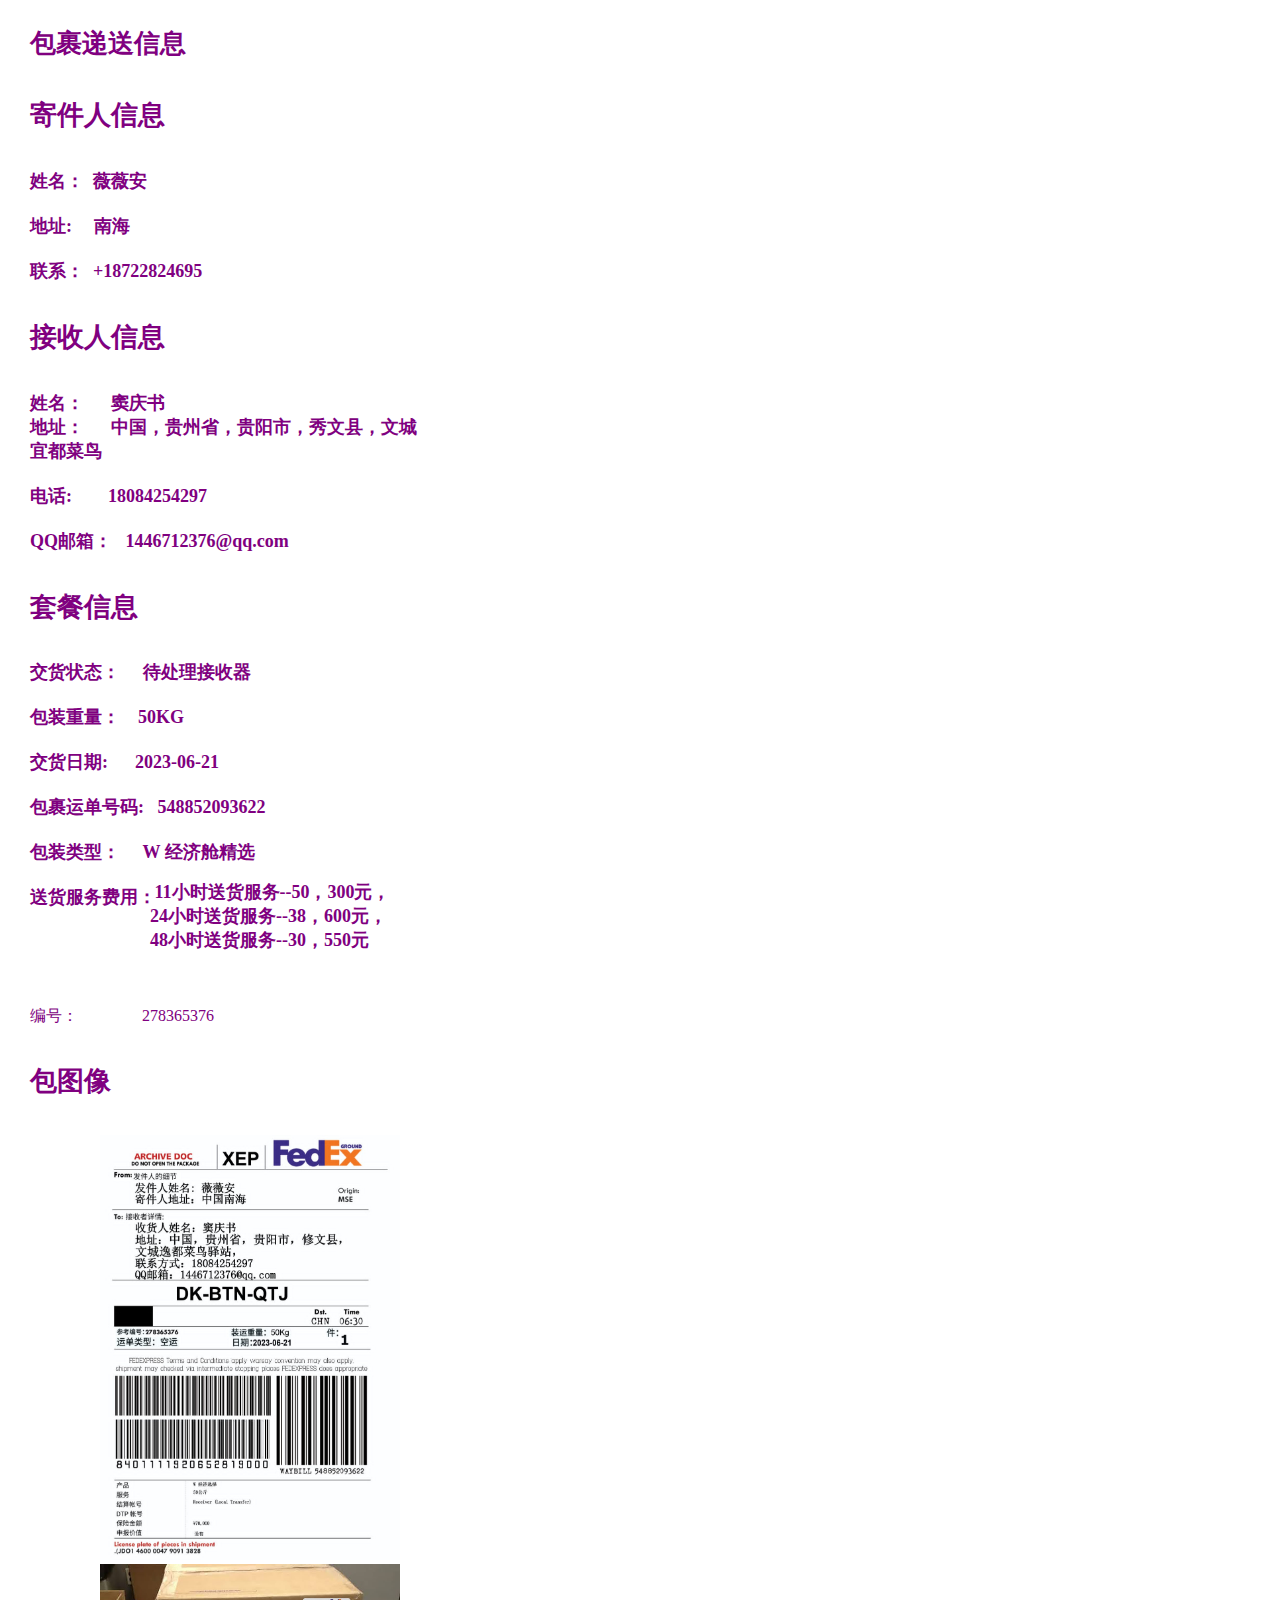
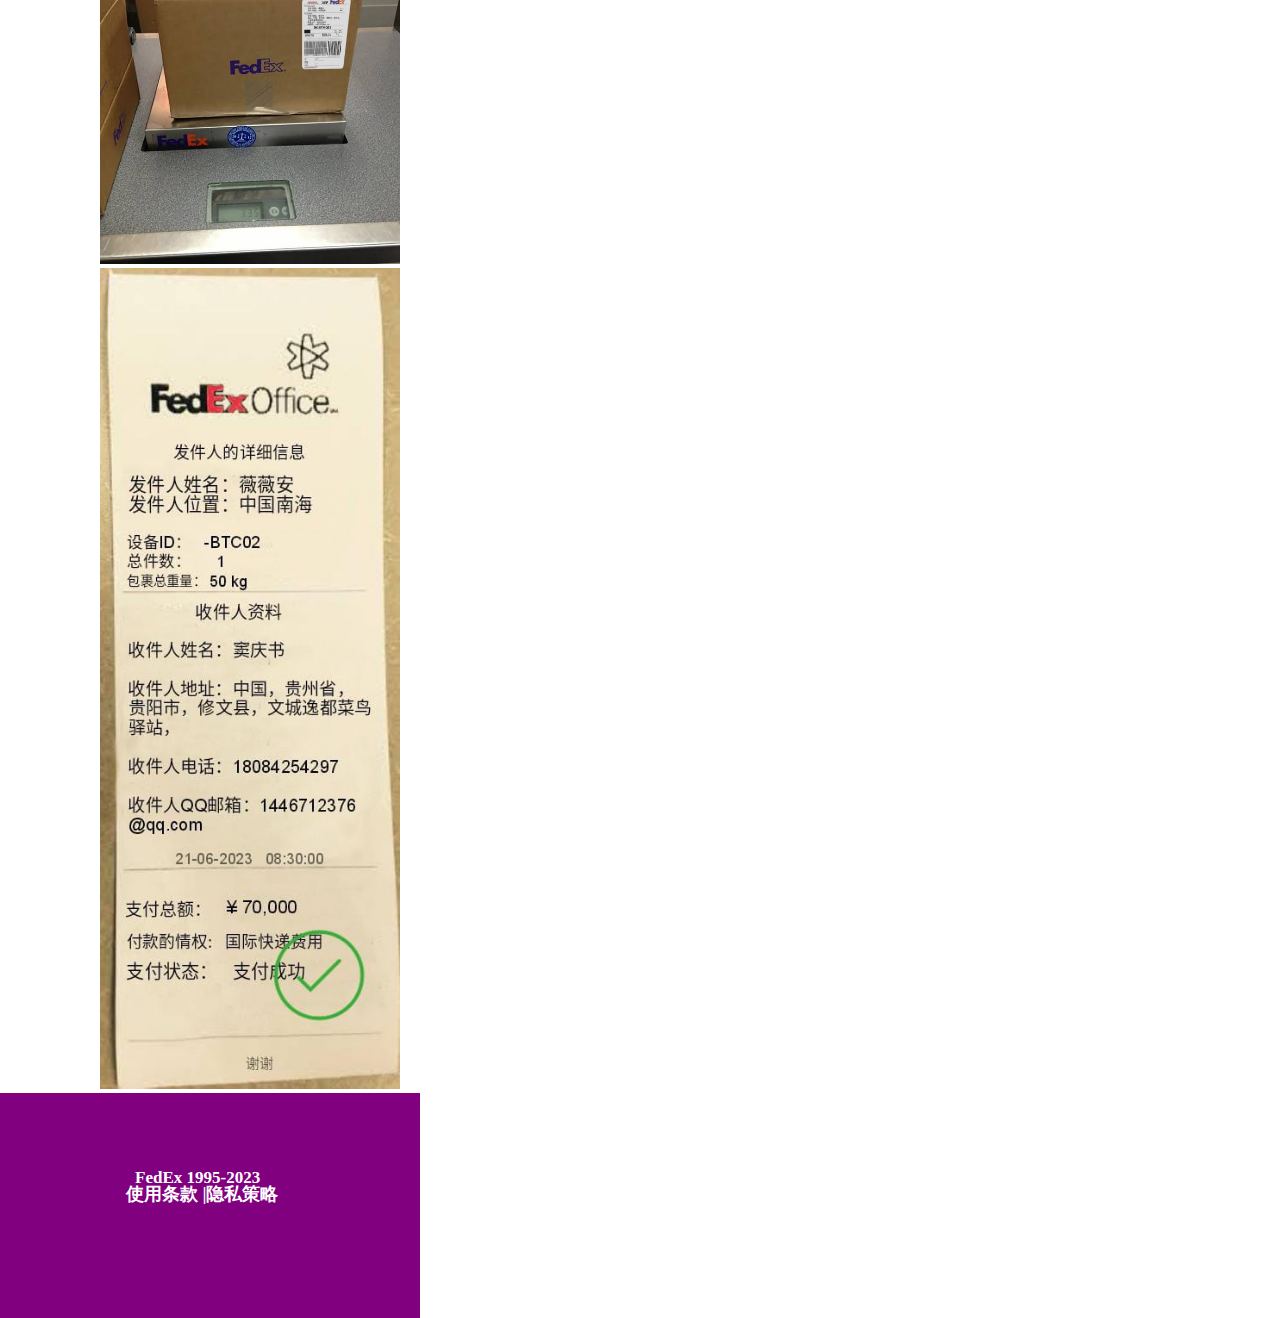
<file: pack.html>
<!DOCTYPE html>
<html lang="en">
<head>
  <meta charset="UTF-8">
  <meta http-equiv="X-UA-Compatible" content="IE=edge">
  <meta name="viewport" content="width=device-width, initial-scale=1.0">
  <title>Package Details</title>
  <style>
    body{width: 420px;
          margin: 0%;
        padding: 0%;
      ;}
         p{
          font-size: 18px;
          font-family: 'Times New Roman', Times, serif;
          font-weight: 600;
         }
         h4{
          font-size:27px;
          font-weight: 600;
          font-family: 'Times New Roman', Times, serif;
         }
         .detail{
          color: purple;
          margin-left: 30px;

         }
         h3{
          text-align: left;
          font-size: larger;
          font-weight: 600;
          font-size: 26px;
          margin-right: 20px;
         } 
         .image img{
          width: 300px;
          margin-left: 70px;
         }
         footer{
  background:purple;
   width: 420px;
  height:25vh;
  display: flex;
  justify-content: center;
  position: relative;
}
.foot p{
  color: white;
  font-size: 17px;
  margin-left: -75px;
  margin-top: 19px;
  position: absolute;
  top: 25%;
}
.foot h4{
  position: absolute;
  top: 65px;;
  left: 30% ;
  color: white;
  font-size: 18px;
}
      .contain{
          max-width:250px;
          
          margin-left:120px;
          margin-top:-47px
          
          
       
      }   
         </style>
</head>
<body>
  <div class="detail">
    <h3>包裹递送信息</h3>
    <h4>寄件人信息</h4>
    <p>  姓名：&nbsp;&nbsp;薇薇安
        <br>
        <br>
        地址:&nbsp;&nbsp;&nbsp;&nbsp;  南海
        <br>
        <br>
       联系：&nbsp;&nbsp;+18722824695

    </p>
    <h4>接收人信息</h4>
    <p>
      姓名：&nbsp; &nbsp;&nbsp; &nbsp;窦庆书
        <br>
      
       地址：&nbsp; &nbsp;&nbsp; &nbsp;中国，贵州省，贵阳市，秀文县，文城宜都菜鸟
        <br>
        <br>
        电话:&nbsp; &nbsp; &nbsp; &nbsp; 18084254297
        <br>
        <br>
      QQ邮箱：&nbsp; &nbsp;1446712376@qq.com

       

    </p>
    <h4>套餐信息</h4>
    <p>交货状态：&nbsp;&nbsp; &nbsp;&nbsp;待处理接收器
        <br>
        <br>
        包装重量：&nbsp;&nbsp; &nbsp;50KG
        <br>
        <br>
        交货日期:&nbsp; &nbsp;&nbsp; &nbsp;2023-06-21
        <br>
        <br>
       包裹运单号码:&nbsp; &nbsp;548852093622
        <br>
        <br>
        包装类型：&nbsp; &nbsp; &nbsp;W 经济舱精选
        <br>
        <br>
         送货服务费用：<p class="contain">&nbsp;11小时送货服务--50，300元，24小时送货服务--38，600元，48小时送货服务--30，550元</p>
         <br>
         <br>
           编号：&nbsp; &nbsp;&nbsp; &nbsp;&nbsp; &nbsp;&nbsp; &nbsp;&nbsp; &nbsp;&nbsp;278365376
    </p>
    
    <h4>包图像</h4><div class="image">
    <img src="package2.jpg" alt="">
    <img src="package1.jpg" alt="">
    <img src="package 3.jpg" alt="">
    
    </div>
  </div>
  <footer>
    <div class="foot">
     <p>FedEx 1995-2023</p>
     <h4>使用条款 |隐私策略</h4>
    </div>
   </footer> 
</body>
</html>
</file>
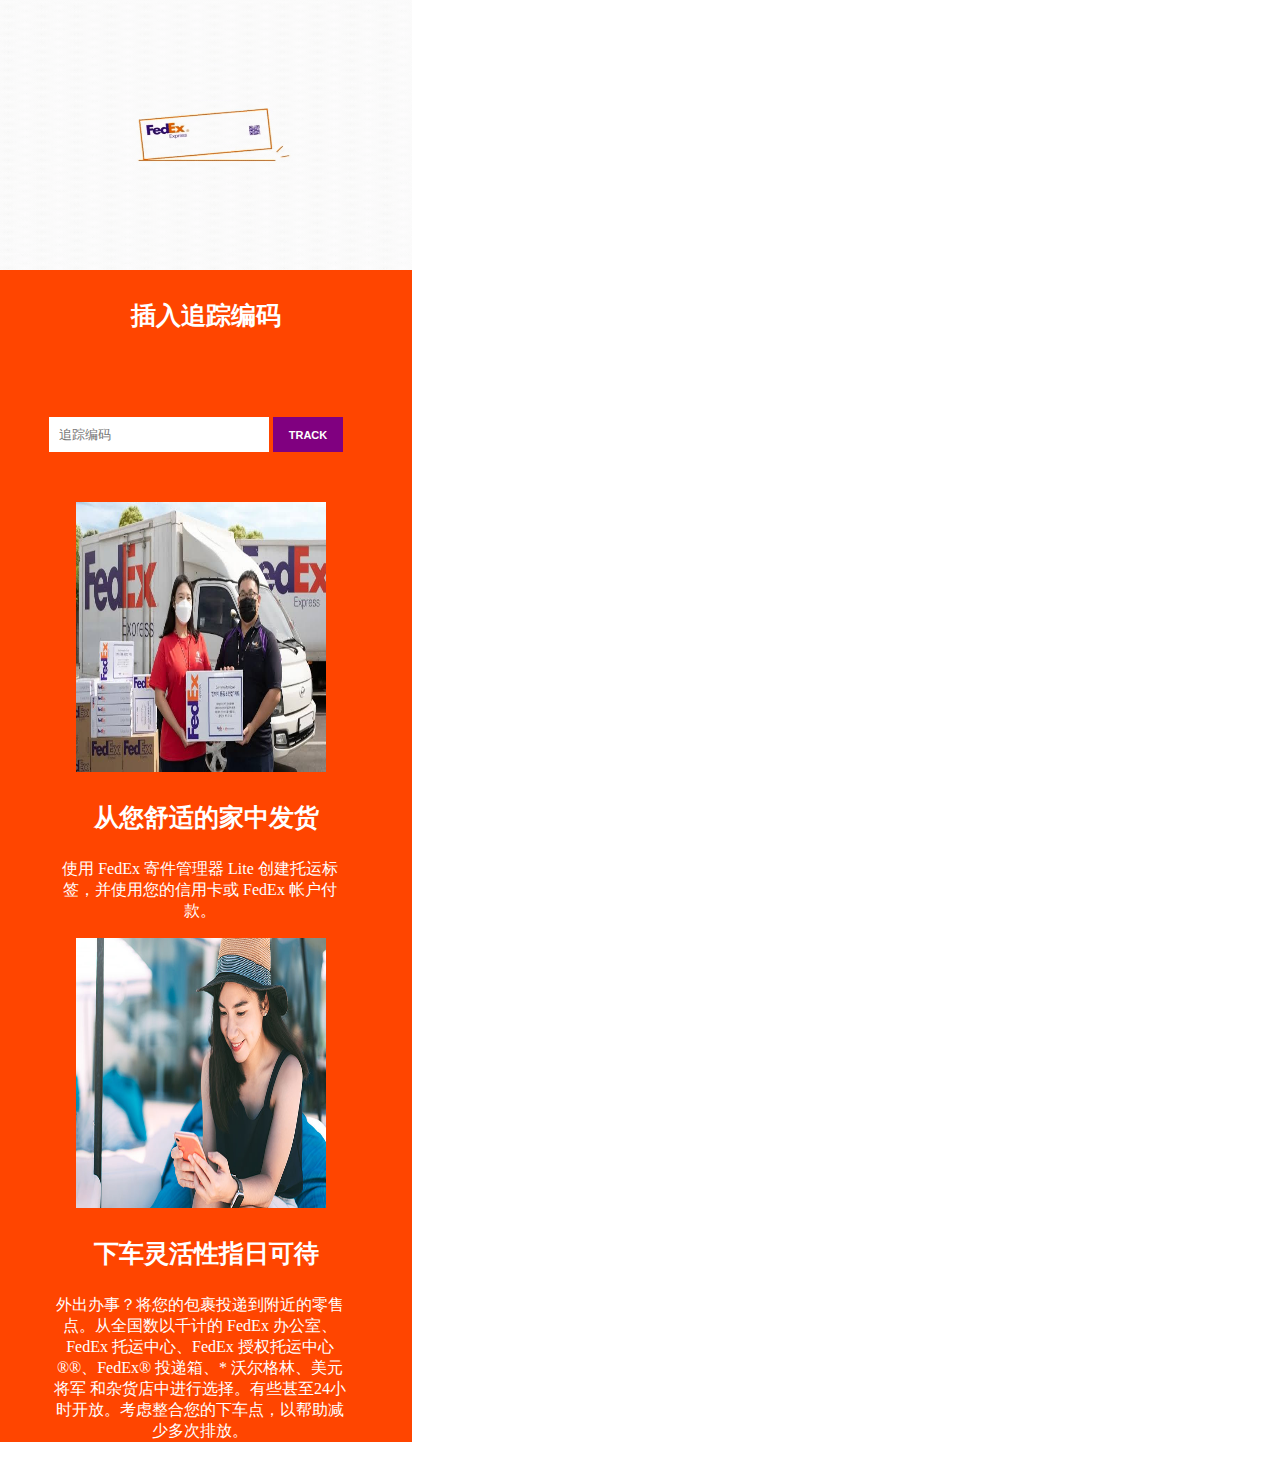
<file: track.html>
<!DOCTYPE html>
<html lang="en">
<head>
  <meta charset="UTF-8">
  <meta http-equiv="X-UA-Compatible" content="IE=edge">
  <meta name="viewport" content="width=device-width, initial-scale=1.0">
  <link rel="stylesheet" href="index.css">
  <title>Track Your Shipment</title>
</head>
<body>
  <div class="container">
  <img src="comp_2.gif" alt="">
  <h3>插入追踪编码</h3>
  <form id="input"  class="input">
    <input type="text" class="track-js" placeholder="追踪编码">
    <button onclick="track()"><a href="pack.html">TRACK</a></button>
    <div class="error1 error"></div>
  </form>
  <div class="text">
    <img src="IMG-20230529-WA0048.jpg" alt="">
    <h3>从您舒适的家中发货</h3>
    <p>使用 FedEx 寄件管理器 Lite 创建托运标签，并使用您的信用卡或 FedEx 帐户付款。</p>
    <img src="asia.jpd.jpg" alt="">
    <h3>
      下车灵活性指日可待</h3>
    <p>外出办事？将您的包裹投递到附近的零售点。从全国数以千计的 FedEx 办公室、FedEx 托运中心、FedEx 授权托运中心®®、FedEx® 投递箱、* 沃尔格林、美元将军 和杂货店中进行选择。有些甚至24小时开放。考虑整合您的下车点，以帮助减少多次排放。</p>
  </div>
  </div>
  <script src="track.js">
  </script>
</body>
</html>
</file>
<file: index.css>
body{
  margin: 0;
  padding: 0;
   width: 412px;
   
}
.container img{
 width:412px;
 height: 270px;
}
.container{
  background-color: orangered;
  width: 412px;

   
}
button {
  padding: 10px;
  border: transparent;
  background-color: purple;
  color: white;
  width: 70px;
   transition:all 0.7s;
}
button:hover{
  opacity: 0.7;
  color: white;
}
 button a{
  color: white;
  font-size: 11px;
  font-weight: 600;
  text-decoration: none;
  width: 90px;

}
.input{
  margin-left: 37px;
}
input{
  padding: 10px;
  width: 200px;
  border: transparent;
  margin-left: 10px;
}
input{
  margin-top: 60px;
  margin-left: 12px;
}
h3{
  font-weight: 600;
  text-align: center;
  color: white;
  font-size: 25px;
}
.error{
  margin-left: 12px;
  margin-top: 12px;
  font-size: 22px;
  color: white;
  font-family: 'Times New Roman', Times, 'Lucida Sans', 'Lucida Sans Regular', 'Lucida Grande', 'Lucida Sans Unicode', Geneva, Verdana, sans-serif;
}
.text img{
  width:250px;
  margin-right: 10px;
}
.text{
  color: white;
  text-align: center;
  margin-top: 50px;
}
.text p{max-width: 300px;
margin-left: 50px;}
</file>
